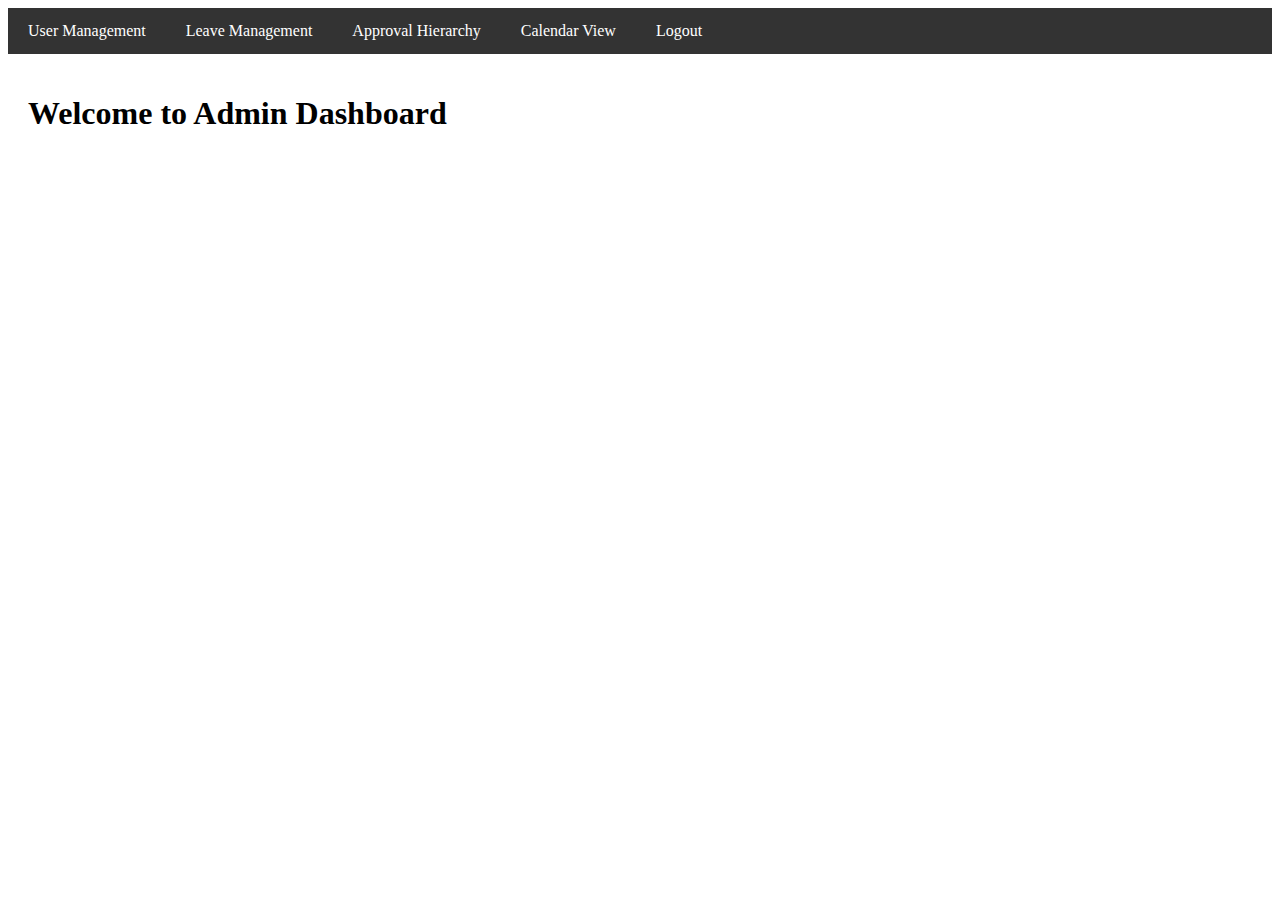
<file: src/main/resources/templates/dashboard.html>
<!DOCTYPE html>
<html xmlns:th="http://www.thymeleaf.org">
<head>
    <title>Admin Dashboard</title>
    <style>
        /* Add your CSS styles here */
        .navbar {
            overflow: hidden;
            background-color: #333;
        }

        .navbar a {
            float: left;
            display: block;
            color: white;
            text-align: center;
            padding: 14px 20px;
            text-decoration: none;
        }

        .navbar a:hover {
            background-color: #ddd;
            color: black;
        }
    </style>
</head>
<body>

<div class="navbar">
    <a href="/admin/employees">User Management</a>
    <a href="/admin/leavetypes">Leave Management</a>
    <a href="/admin/approval">Approval Hierarchy</a>
    <a href="/admin/calendar">Calendar View</a>
    <a href="/logout">Logout</a>
</div>

<div style="padding: 20px;">
    <!-- Add any additional content here -->
    <h1>Welcome to Admin Dashboard</h1>
    <!-- You can add more content here -->
</div>

</body>
</html>
</file>
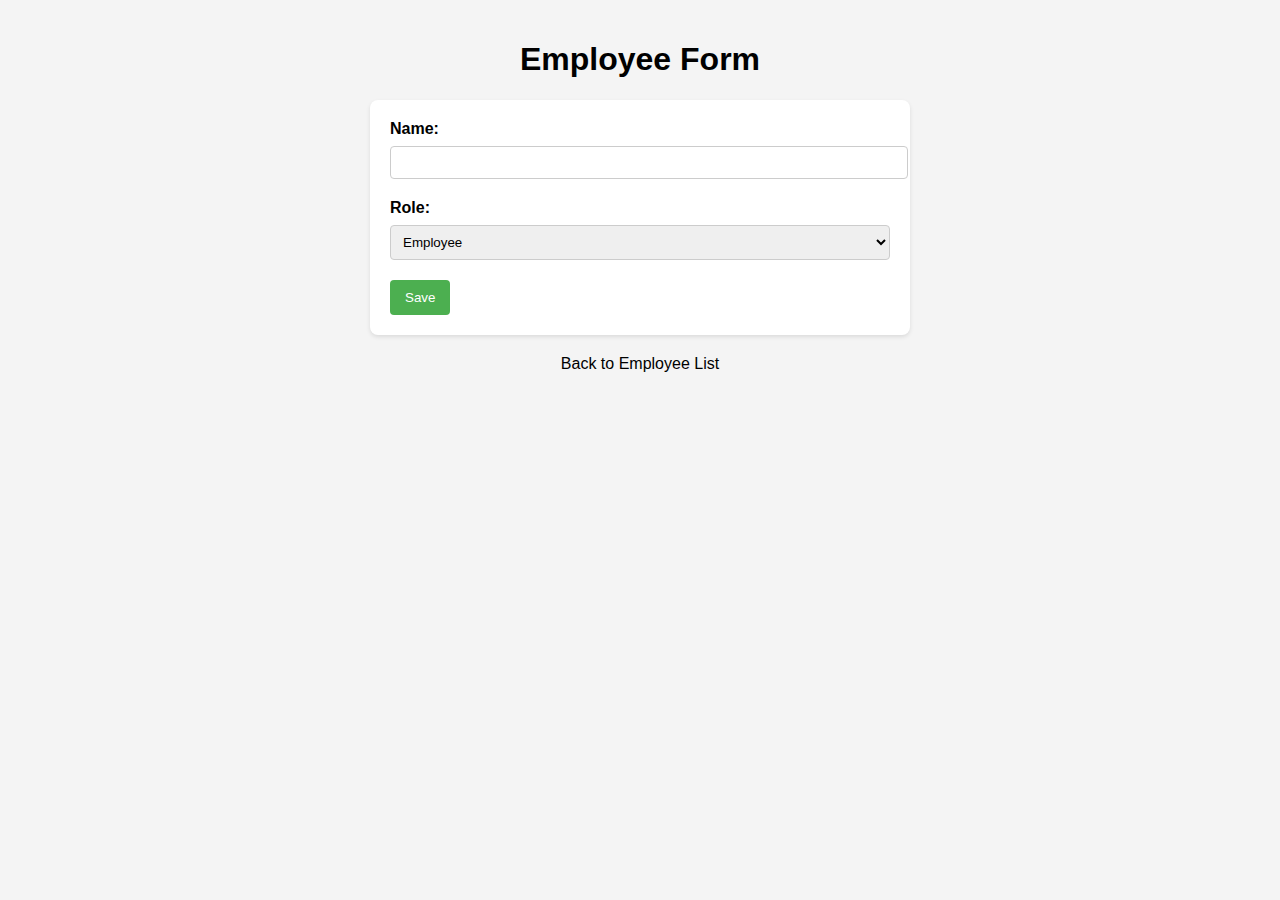
<file: src/main/resources/templates/employee_form.html>
<!DOCTYPE html>
<html xmlns:th="http://www.thymeleaf.org">
<head>
    <title>Employee Form</title>
    <style>
        body {
            font-family: Arial, sans-serif;
            margin: 0;
            padding: 20px;
            background-color: #f4f4f4;
        }
        h1 {
            text-align: center;
        }
        form {
            max-width: 500px;
            margin: 0 auto;
            padding: 20px;
            background: #fff;
            border-radius: 8px;
            box-shadow: 0 2px 4px rgba(0,0,0,0.1);
        }
        label {
            display: block;
            margin-bottom: 8px;
            font-weight: bold;
        }
        input[type="text"], select {
            width: 100%;
            padding: 8px;
            margin-bottom: 20px;
            border: 1px solid #ccc;
            border-radius: 4px;
        }
        button {
            background-color: #4CAF50;
            color: white;
            padding: 10px 15px;
            border: none;
            border-radius: 4px;
            cursor: pointer;
        }
        button:hover {
            background-color: #45a049;
        }
        a {
            display: block;
            text-align: center;
            margin-top: 20px;
            color: #000;
            text-decoration: none;
        }
        a:hover {
            text-decoration: underline;
        }
    </style>
</head>
<body>
    <h1>Employee Form</h1>
    <form th:action="@{/admin/employees/save}" th:object="${employee}" method="post">
        <input type="hidden" th:field="*{id}" />
        <div>
            <label>Name:</label>
            <input type="text" th:field="*{name}" />
        </div>
        <div>
            <label>Role:</label>
            <select th:field="*{role}">
                <option value="employee">Employee</option>
                <option value="admin">Admin</option>
                <option value="manager">Manager</option>
            </select>
        </div>
        <div>
            <button type="submit">Save</button>
        </div>
    </form>
    <a href="/admin/employees">Back to Employee List</a>
</body>
</html>
</file>
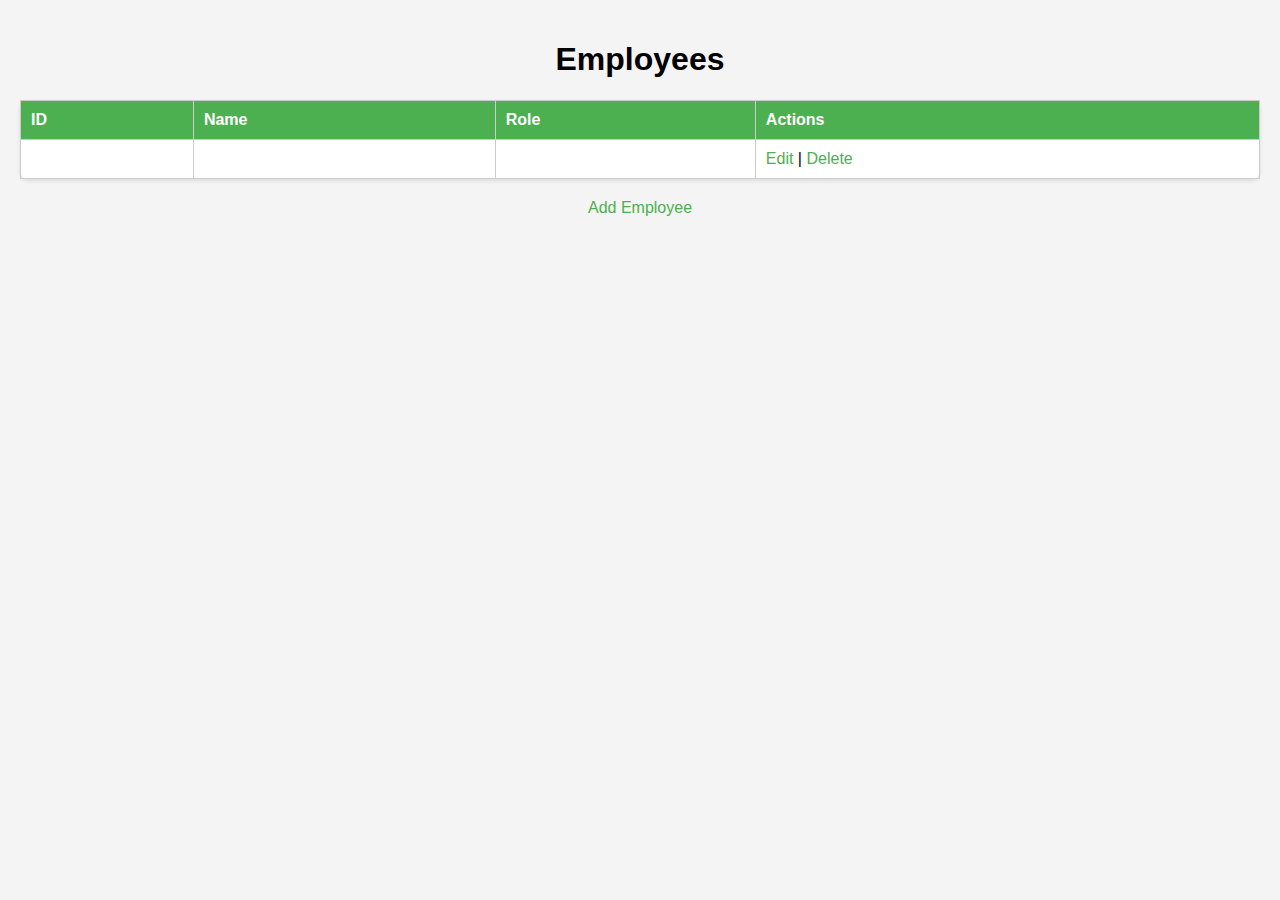
<file: src/main/resources/templates/employees.html>
<!DOCTYPE html>
<html xmlns:th="http://www.thymeleaf.org">
<head>
    <title>Manage Employees</title>
    <style>
        body {
            font-family: Arial, sans-serif;
            margin: 0;
            padding: 20px;
            background-color: #f4f4f4;
        }
        h1 {
            text-align: center;
        }
        table {
            width: 100%;
            margin: 20px 0;
            border-collapse: collapse;
            background: #fff;
            border-radius: 8px;
            box-shadow: 0 2px 4px rgba(0,0,0,0.1);
        }
        th, td {
            padding: 10px;
            border: 1px solid #ccc;
            text-align: left;
        }
        th {
            background-color: #4CAF50;
            color: white;
        }
        tr:nth-child(even) {
            background-color: #f2f2f2;
        }
        a {
            color: #4CAF50;
            text-decoration: none;
        }
        a:hover {
            text-decoration: underline;
        }
        .add-employee {
            display: block;
            margin: 20px 0;
            text-align: center;
        }
    </style>
</head>
<body>
    <h1>Employees</h1>
    <table>
        <thead>
            <tr>
                <th>ID</th>
                <th>Name</th>
                <th>Role</th>
                <th>Actions</th>
            </tr>
        </thead>
        <tbody>
            <tr th:each="employee : ${employees}">
                <td th:text="${employee.id}"></td>
                <td th:text="${employee.name}"></td>
                <td th:text="${employee.role}"></td>
                <td>
                    <a th:href="@{/admin/employees/edit/{id}(id=${employee.id})}">Edit</a> |
                    <a th:href="@{/admin/employees/delete/{id}(id=${employee.id})}">Delete</a>
                </td>
            </tr>
        </tbody>
    </table>
    <a href="/admin/employees/add" class="add-employee">Add Employee</a>
</body>
</html>
</file>
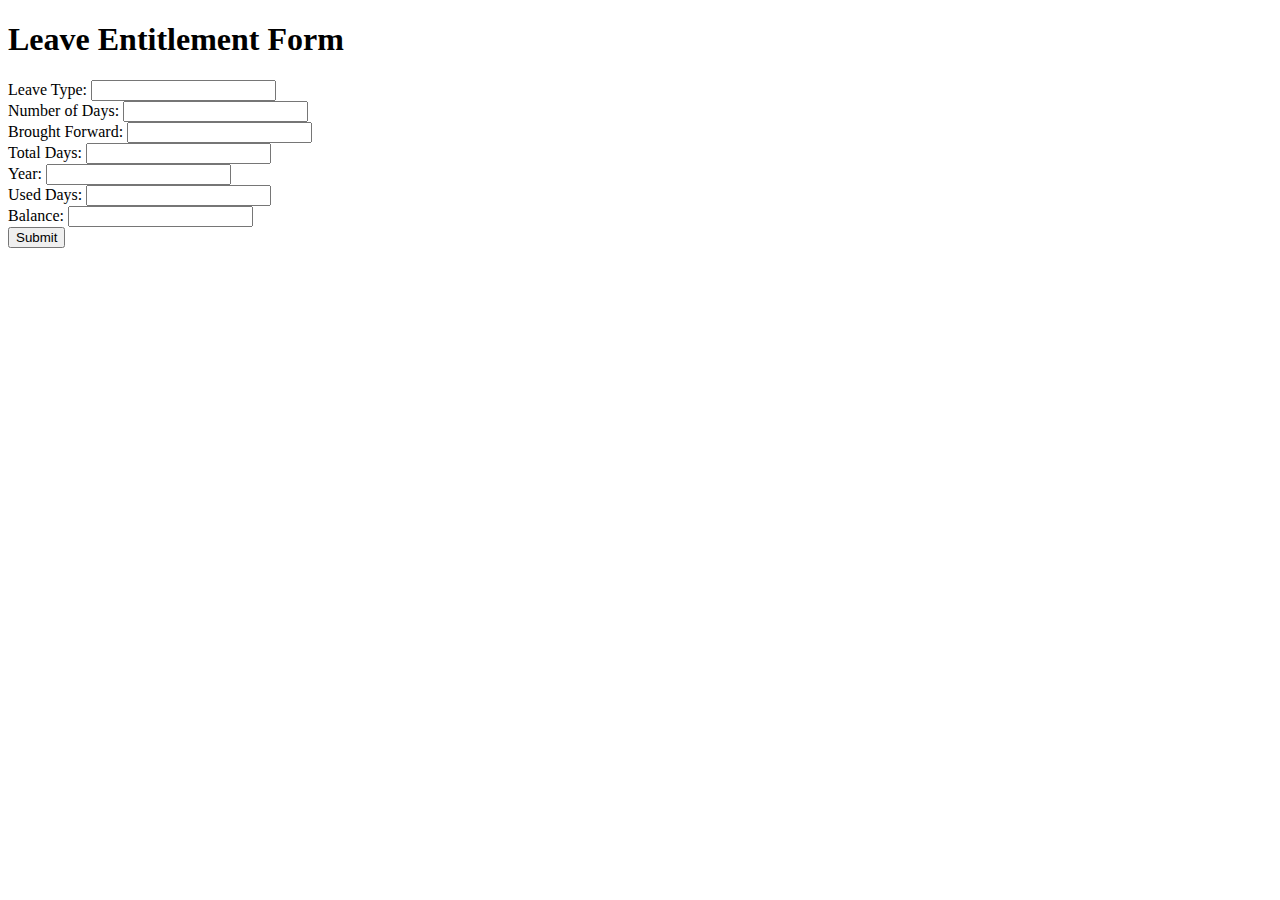
<file: src/main/resources/templates/leave-entitlement-form.html>
<!DOCTYPE html>
<html xmlns:th="http://www.thymeleaf.org">
<head>
    <title>Leave Entitlement Form</title>
</head>
<body>
    <h1>Leave Entitlement Form</h1>
    <form th:action="@{/leave-entitlements/new}" th:object="${leaveEntitlement}" method="post">
        <div>
            <label for="leaveType">Leave Type:</label>
            <input type="text" id="leaveType" th:field="*{leaveType}" />
            <div th:if="${#fields.hasErrors('leaveType')}" th:errors="*{leaveType}"></div>
        </div>
        <div>
            <label for="numberOfDays">Number of Days:</label>
            <input type="number" id="numberOfDays" th:field="*{numberOfDays}" />
            <div th:if="${#fields.hasErrors('numberOfDays')}" th:errors="*{numberOfDays}"></div>
        </div>
        <div>
            <label for="broughtForward">Brought Forward:</label>
            <input type="number" id="broughtForward" th:field="*{broughtForward}" />
            <div th:if="${#fields.hasErrors('broughtForward')}" th:errors="*{broughtForward}"></div>
        </div>
        <div>
            <label for="totalDays">Total Days:</label>
            <input type="number" id="totalDays" th:field="*{totalDays}" />
            <div th:if="${#fields.hasErrors('totalDays')}" th:errors="*{totalDays}"></div>
        </div>
        <div>
            <label for="year">Year:</label>
            <input type="number" id="year" th:field="*{year}" />
            <div th:if="${#fields.hasErrors('year')}" th:errors="*{year}"></div>
        </div>
        <div>
            <label for="usedDays">Used Days:</label>
            <input type="number" id="usedDays" th:field="*{usedDays}" />
            <div th:if="${#fields.hasErrors('usedDays')}" th:errors="*{usedDays}"></div>
        </div>
        <div>
            <label for="balance">Balance:</label>
            <input type="number" id="balance" th:field="*{balance}" />
            <div th:if="${#fields.hasErrors('balance')}" th:errors="*{balance}"></div>
        </div>
        <div>
            <button type="submit">Submit</button>
        </div>
    </form>
</body>
</html>
</file>
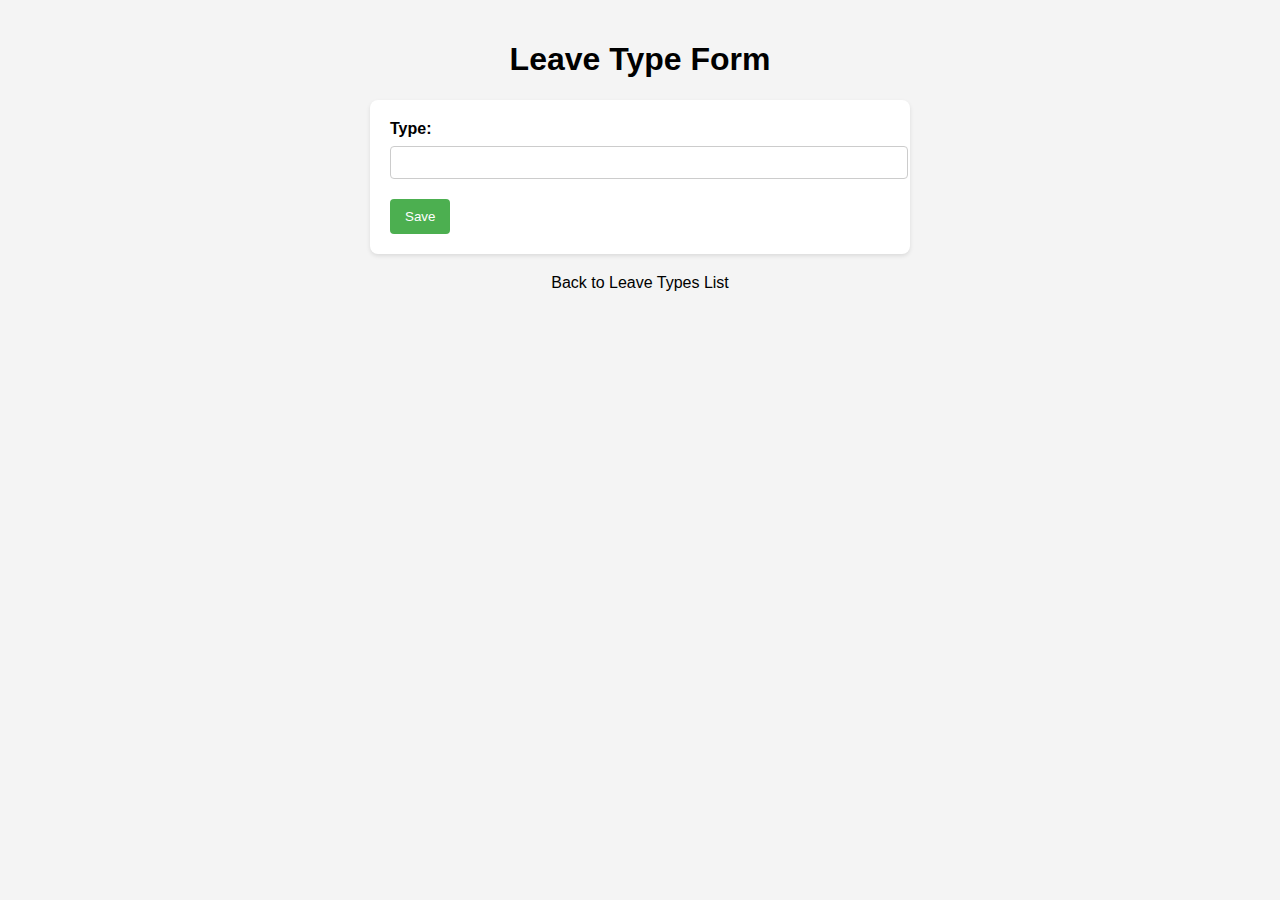
<file: src/main/resources/templates/leave_type_form.html>
<!DOCTYPE html>
<html xmlns:th="http://www.thymeleaf.org">
<head>
    <title>Leave Type Form</title>
    <style>
        body {
            font-family: Arial, sans-serif;
            margin: 0;
            padding: 20px;
            background-color: #f4f4f4;
        }
        h1 {
            text-align: center;
        }
        form {
            max-width: 500px;
            margin: 0 auto;
            padding: 20px;
            background: #fff;
            border-radius: 8px;
            box-shadow: 0 2px 4px rgba(0,0,0,0.1);
        }
        label {
            display: block;
            margin-bottom: 8px;
            font-weight: bold;
        }
        input[type="text"] {
            width: 100%;
            padding: 8px;
            margin-bottom: 20px;
            border: 1px solid #ccc;
            border-radius: 4px;
        }
        button {
            background-color: #4CAF50;
            color: white;
            padding: 10px 15px;
            border: none;
            border-radius: 4px;
            cursor: pointer;
        }
        button:hover {
            background-color: #45a049;
        }
        a {
            display: block;
            text-align: center;
            margin-top: 20px;
            color: #000;
            text-decoration: none;
        }
        a:hover {
            text-decoration: underline;
        }
    </style>
</head>
<body>
    <h1>Leave Type Form</h1>
    <form th:action="@{/admin/leavetypes/save}" th:object="${leaveType}" method="post">
        <input type="hidden" th:field="*{id}" />
        <div>
            <label>Type:</label>
            <input type="text" th:field="*{type}" />
        </div>
        <div>
            <button type="submit">Save</button>
        </div>
    </form>
    <a href="/admin/leavetypes">Back to Leave Types List</a>
</body>
</html>
</file>
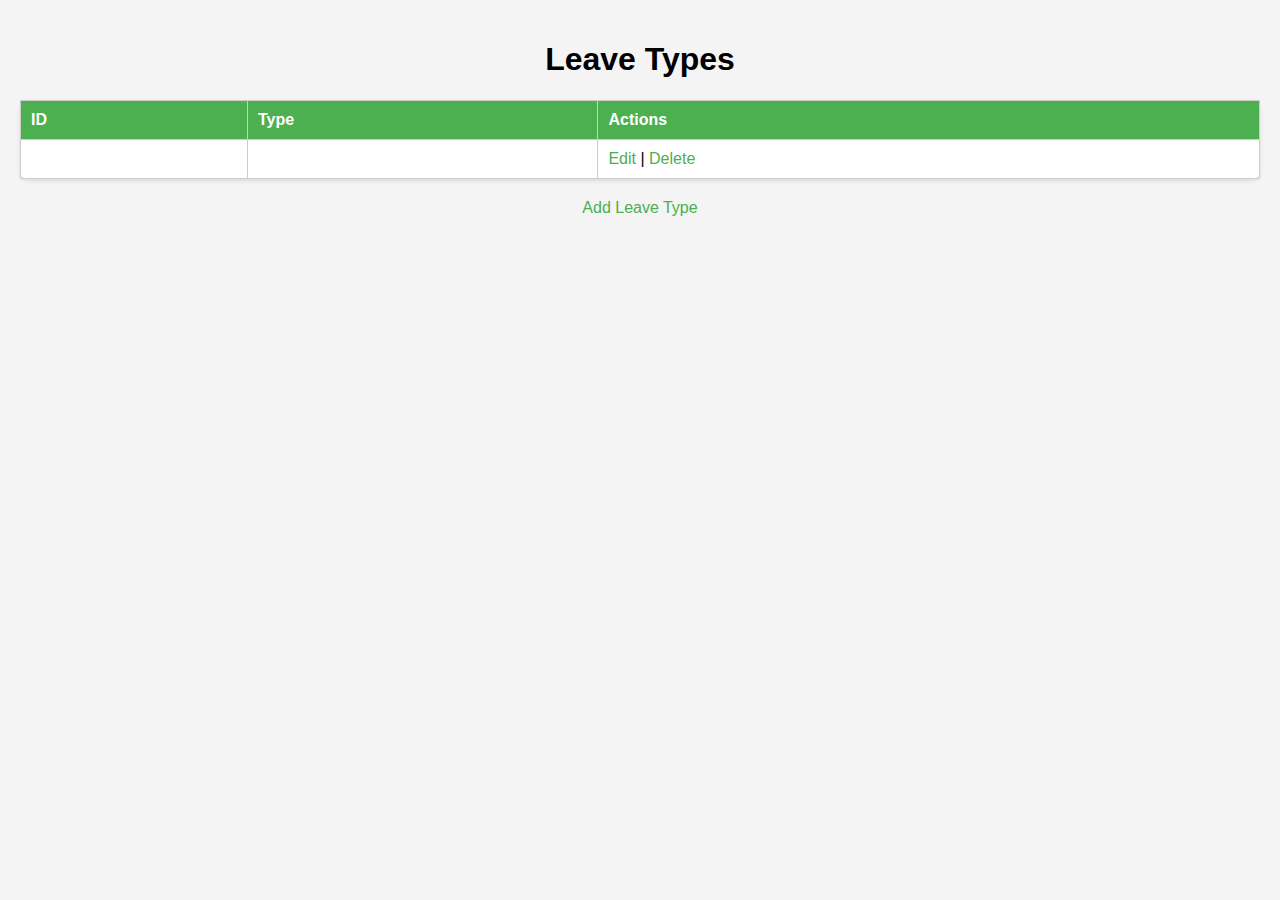
<file: src/main/resources/templates/leavetypes.html>
<!DOCTYPE html>
<html xmlns:th="http://www.thymeleaf.org">
<head>
    <title>Manage Leave Types</title>
    <style>
        body {
            font-family: Arial, sans-serif;
            margin: 0;
            padding: 20px;
            background-color: #f4f4f4;
        }
        h1 {
            text-align: center;
        }
        table {
            width: 100%;
            margin: 20px 0;
            border-collapse: collapse;
            background: #fff;
            border-radius: 8px;
            box-shadow: 0 2px 4px rgba(0,0,0,0.1);
        }
        th, td {
            padding: 10px;
            border: 1px solid #ccc;
            text-align: left;
        }
        th {
            background-color: #4CAF50;
            color: white;
        }
        tr:nth-child(even) {
            background-color: #f2f2f2;
        }
        a {
            color: #4CAF50;
            text-decoration: none;
        }
        a:hover {
            text-decoration: underline;
        }
        .add-leave-type {
            display: block;
            margin-top: 20px;
            text-align: center;
        }
    </style>
</head>
<body>
    <h1>Leave Types</h1>
    <table>
        <thead>
            <tr>
                <th>ID</th>
                <th>Type</th>
                <th>Actions</th>
            </tr>
        </thead>
        <tbody>
            <tr th:each="leaveType : ${leaveTypes}">
                <td th:text="${leaveType.id}"></td>
                <td th:text="${leaveType.type}"></td>
                <td>
                    <a th:href="@{/admin/leavetypes/edit/{id}(id=${leaveType.id})}">Edit</a> |
                    <a th:href="@{/admin/leavetypes/delete/{id}(id=${leaveType.id})}">Delete</a>
                </td>
            </tr>
        </tbody>
    </table>
    <a href="/admin/leavetypes/add" class="add-leave-type">Add Leave Type</a>
</body>
</html>
</file>
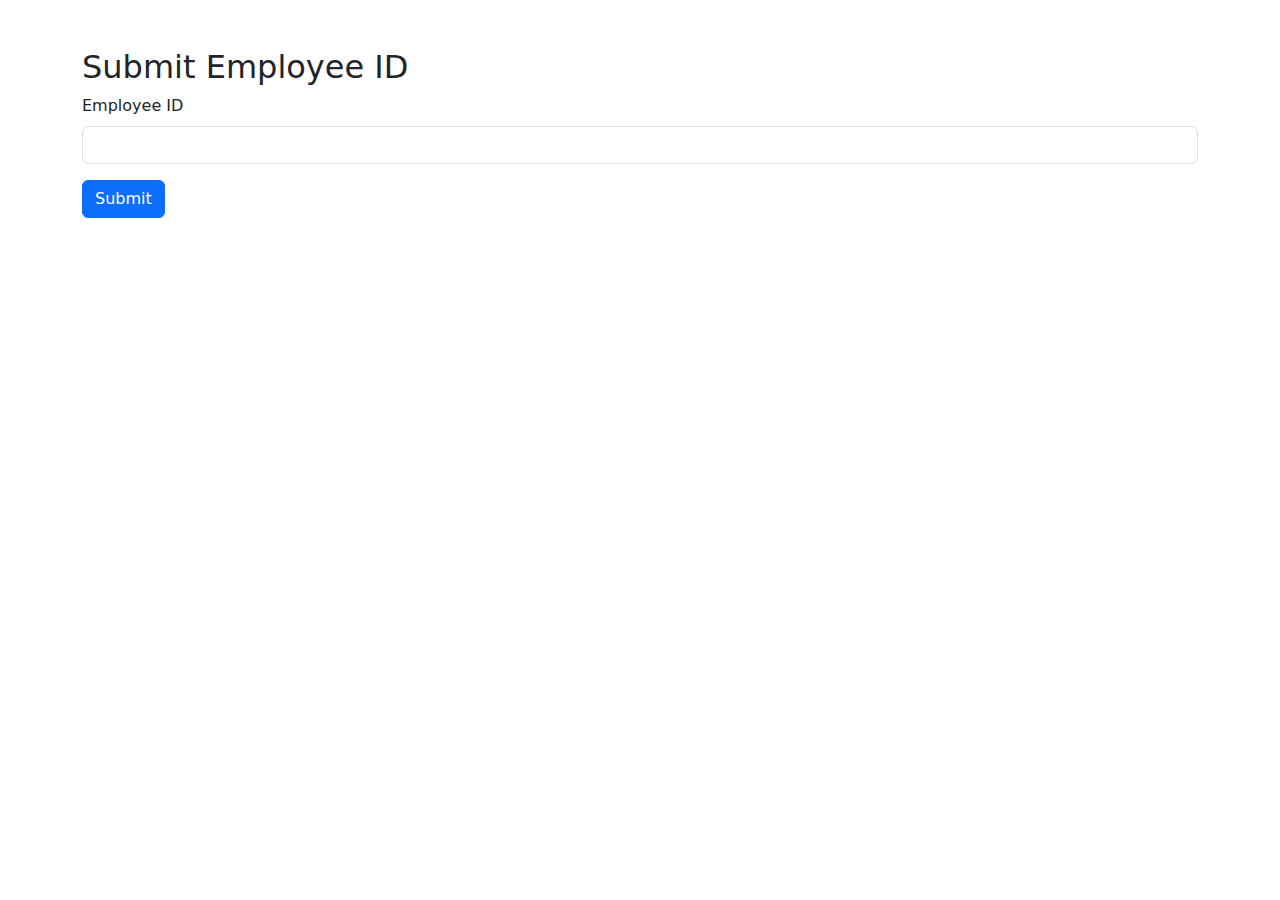
<file: src/main/resources/templates/submit-employee-tocheck.html>
<!DOCTYPE html>
<html xmlns:th="http://www.thymeleaf.org">
<head>
    <title>Employee ID Submission</title>
    <link href="https://cdn.jsdelivr.net/npm/bootstrap@5.1.3/dist/css/bootstrap.min.css" rel="stylesheet">
</head>
<body>
<div class="container mt-5">
    <h2>Submit Employee ID</h2>
    <form th:action="@{/leave/submitHistory}" method="post">
        <div class="mb-3">
            <label for="employeeId" class="form-label">Employee ID</label>
            <input type="text" class="form-control" id="employeeId" name="employeeId" required>
        </div>
        <button type="submit" class="btn btn-primary">Submit</button>
    </form>
</div>
<script src="https://cdn.jsdelivr.net/npm/bootstrap@5.1.3/dist/js/bootstrap.bundle.min.js"></script>
</body>
</html>
</file>
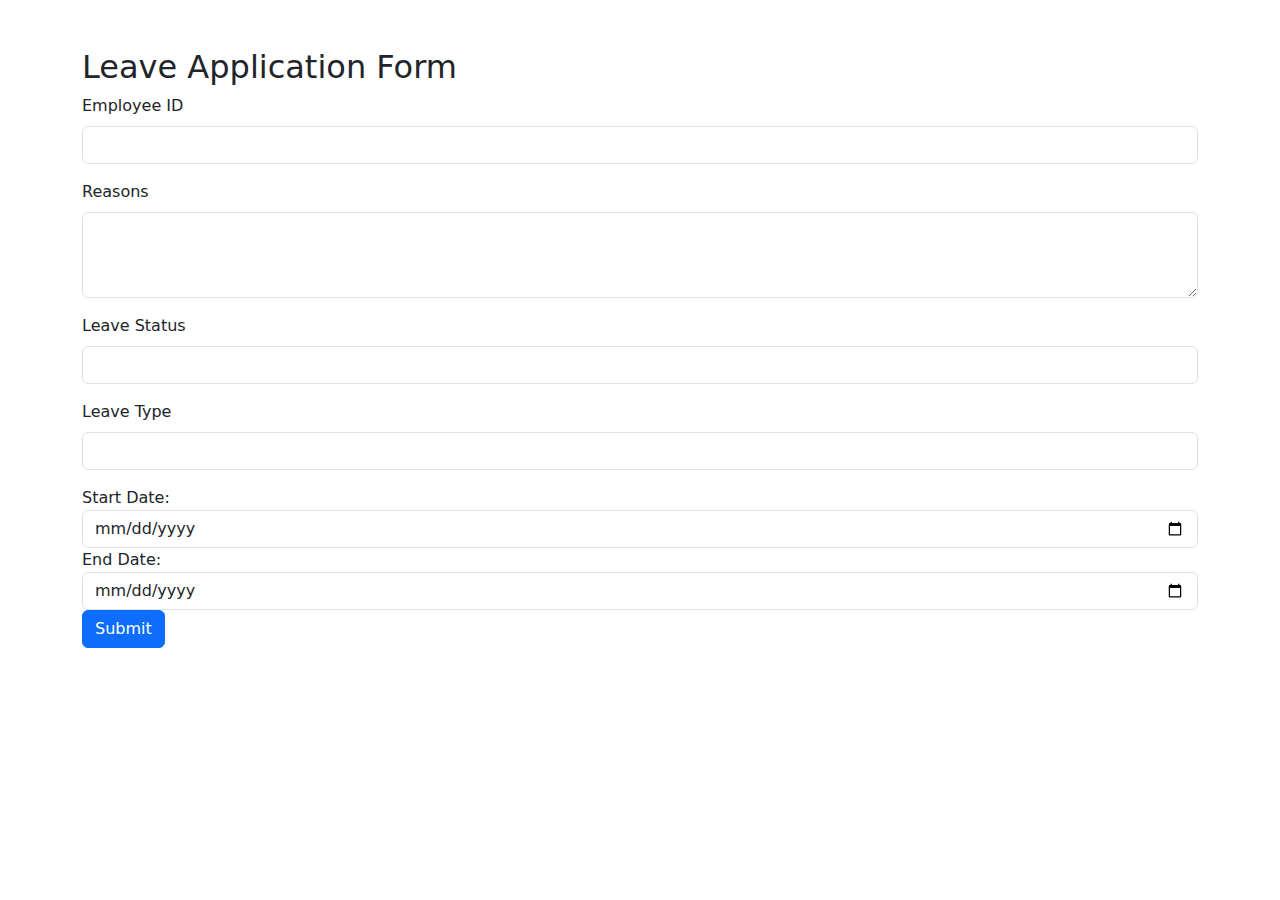
<file: src/main/resources/templates/submit-leave-app.html>
<!DOCTYPE html>
<html xmlns:th="http://www.thymeleaf.org">
<head>
    <title>Leave Application Form</title>
    <link href="https://cdn.jsdelivr.net/npm/bootstrap@5.1.3/dist/css/bootstrap.min.css" rel="stylesheet">
</head>
<body>
<div class="container mt-5">
    <h2>Leave Application Form</h2>
    <form th:action="@{/leave/submitForm}" th:object="${leave}" method="post">
		<div class="mb-3">
		            <label for="employeeId" class="form-label">Employee ID</label>
		            <input type="text" class="form-control" id="employeeId" name="employeeId" required>
		</div>
		
		<div class="mb-3">
		            <label for="reasons" class="form-label">Reasons</label>
		            <textarea class="form-control" id="reasons" th:field="*{reasons}" rows="3"></textarea>
		</div>
		
		<div class="mb-3">
		     <label for="leaveStatus" class="form-label">Leave Status</label>
			<input type="text" class="form-control" id="leaveStatus" th:field="*{status}" required>
		</div>
		
		<div class="mb-3">
		            <label for="leaveType" class="form-label">Leave Type</label>
		            <input type="text" class="form-control" id="leaveType" name="leaveType" required>
		</div>

		
		<div class="form-group">
		        <label for="startDate">Start Date:</label>
		        <input type="date" id="startDate" th:field="*{start}" class="form-control" />
		</div>
		
		<div class="form-group">
		        <label for="endDate">End Date:</label>
		        <input type="date" id="endDate" th:field="*{end}" class="form-control" />
		 </div>
		
        <button type="submit" class="btn btn-primary">Submit</button>
    </form>
</div>

<script src="https://cdn.jsdelivr.net/npm/bootstrap@5.1.3/dist/js/bootstrap.bundle.min.js"></script>
</body>
</html>
</file>
